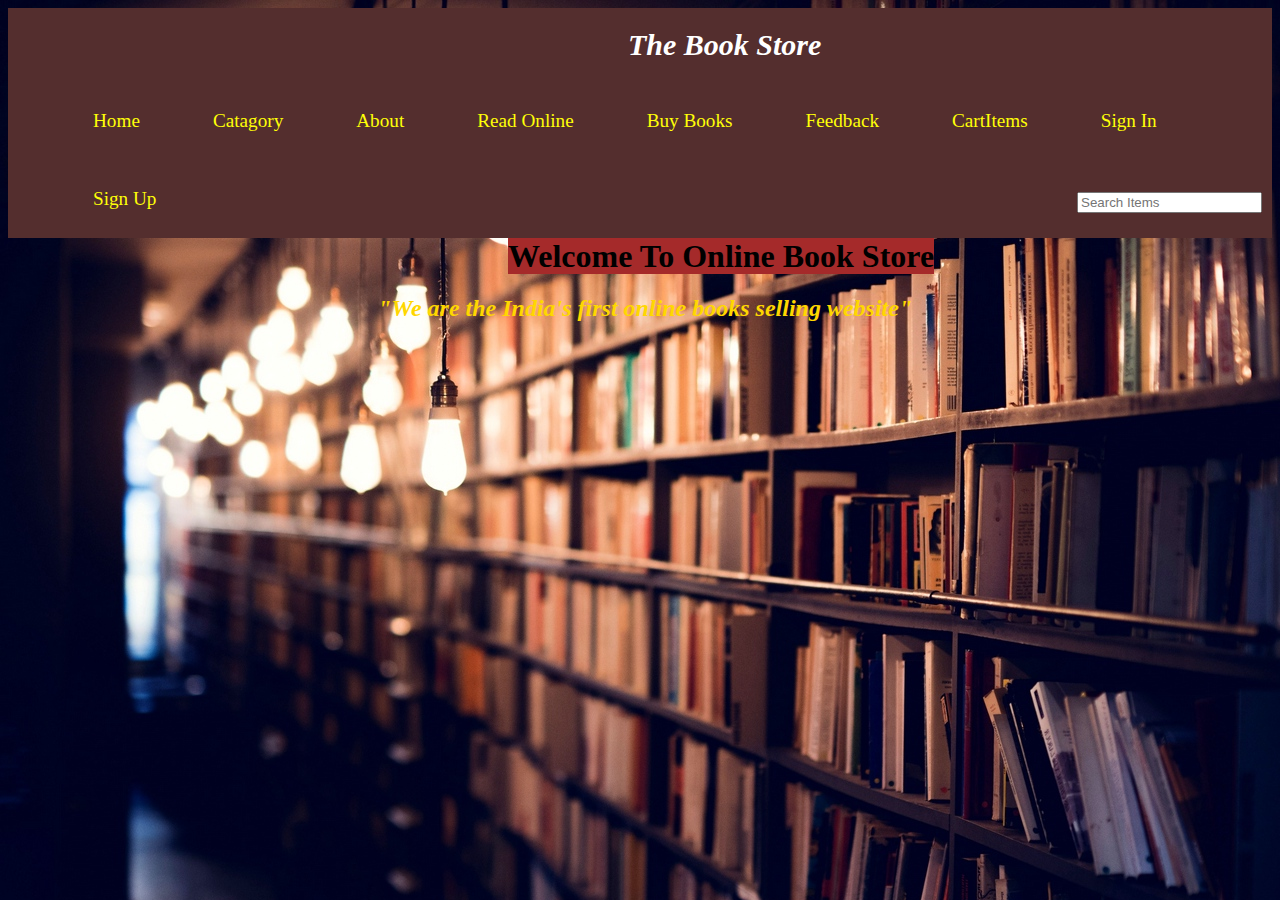
<file: .github/workflows/index.html>
<!DOCTYPE html>
<html lang="en">

<head>
    <meta charset="UTF-8">
    <meta name="viewport" content="width=device-width, initial-scale=1.0">
    <title>The Books Store</title>
    <link rel="stylesheet" href="nav.css">
    <link rel="stylesheet" media="screen and (max-width:1080px)" href="phone.css">
    <link rel="shortcut icon" href="download f.jpg" type="image/x-icon">
    <style>
        .navbar {
            background-color: rgb(84 46 46);
            border-style: initial;
            font-size: larger;


        }

        .navbar ul {
            overflow: auto;
            margin: auto;
        }

        .navbar li {
            float: left;
            list-style: none;
            padding: 3px 3px;
            font-style: normal;
            margin: 25px;
            padding-left: 20px;
            color: rgb(245 245 12);



        }

        a:hover {
            color: teal;
            background-color: rgb(16, 38, 243);

        }

        .navbar li a {

            color: rgb(255 255 7);
            cursor: pointer;
            text-decoration: none
        }

        .search {

            float: right;
            margin-top: 2px;
            padding-top: 28px;
            size: 3px;
            padding-right: 10px;





        }

        .book {

            font-style: italic;
            font-size: 30px;
            padding-left: 350px;
            color: rgb(190, 96, 29);
            padding-left: 580px;
        }

        .img {
            height: fit-content;
            max-width: fit-content;




        }

        .container {


            border: blue;
            background-color: brown;
            display: inline;
            margin-top: 36px;
            font-family: fangsong;
        }


        .containter2 {




            font-style: italic;
            font-family: fangsong;
            color: gold;
            margin-left: 370px;
        }

        
    </style>
</head>

<body>



    <header>


        <nav class="navbar">


            <ul>
                <h1 class="book" style="color: white;">The Book Store</h1>
                <li><a href="homelink.html">Home</a></li>
                <li><a href="homelink.html">Catagory</a> </li>

                <li><a href="about.html">About</a></li>
                <li><a href="readonline.html">Read Online</a></li>
                <li><a href="books.html">Buy Books</a></li>
                <li><a href="feeback.html">Feedback</a></li>
                <li><a href="card.html">CartItems</a></li>

                <li><a href="Signin.html">Sign In</a></li>
                <li><a href="signup.html">Sign Up</a></li>


                <div class="search">

                    <input type="text" name="search" id="" placeholder="Search Items">



                </div>
            </ul>





        </nav>
        
        <h1 class="container" style="margin-left: 500px;">Welcome To Online Book Store</h1>



        <h2 class="containter2">"We are the India's first online books selling website" </h2>

     


    </header>
    








</body>

</html>
</file>
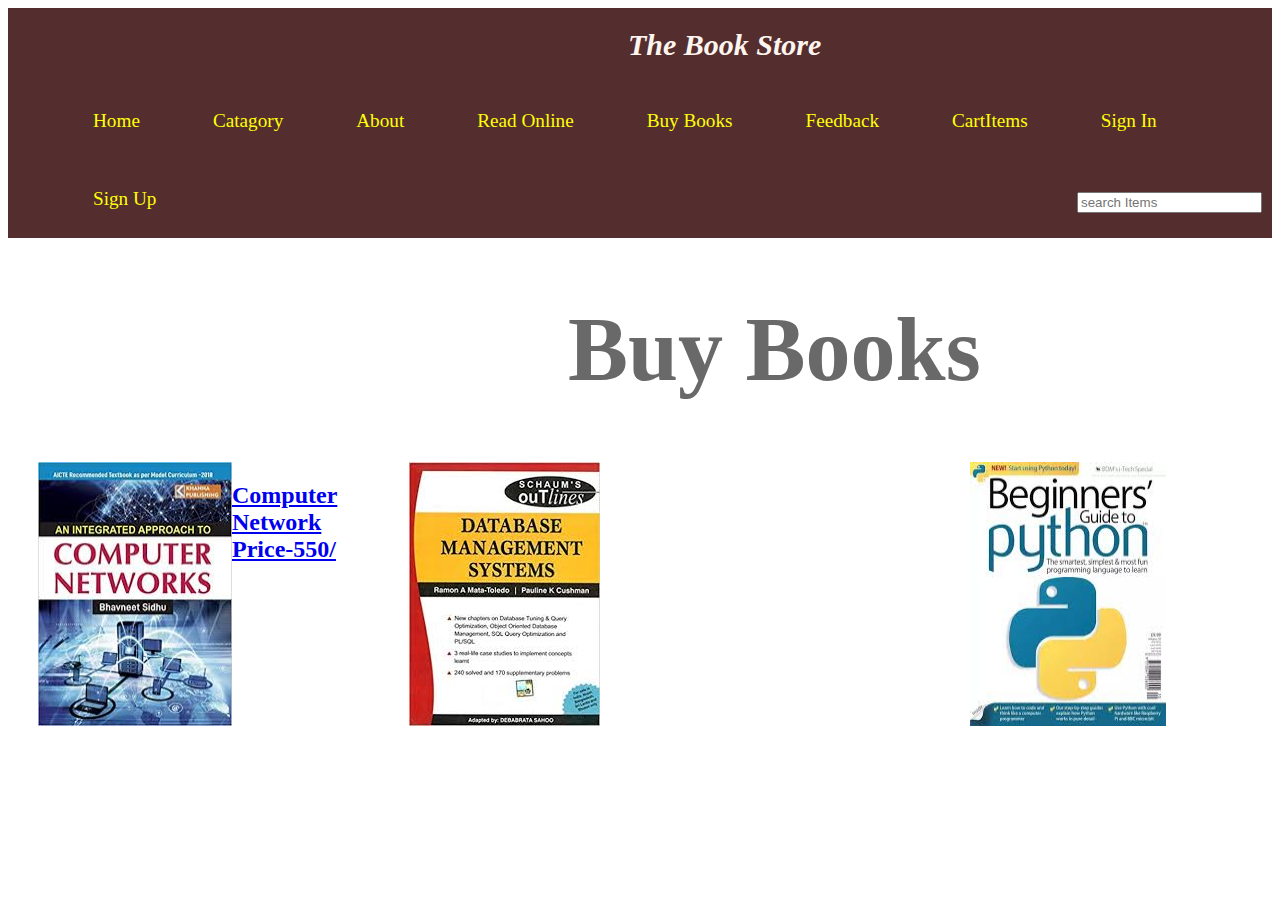
<file: .github/workflows/books.html>
<!DOCTYPE html>
<html lang="en">

<head>
    <meta charset="UTF-8">
    <meta name="viewport" content="width=device-width, initial-scale=1.0">
    <title>Buy Books </title>
    <link rel="stylesheet" href="books.css">
    <link rel="shortcut icon" href="download f.jpg" type="image/x-icon">
    <style>
        .navbar {
            background-color: rgb(84 46 46);
            border-style: initial;
            font-size: larger;


        }

        .navbar ul {
            overflow: auto;
            margin: auto;
        }

        .navbar li {
            float: left;
            list-style: none;
            padding: 3px 3px;
            font-style: normal;
            margin: 25px;
            padding-left: 20px;



        }

        a:hover {
            color: teal;
            background-color: rgb(16, 38, 243);
        }

        .navbar li a {

            color: rgb(255 255 7);
            cursor: pointer;
            text-decoration: none
        }

        .search {

            float: right;
            margin-top: 2px;
            padding-top: 28px;
            size: 3px;
            padding-right: 10px;




        }

        .book {

            font-style: italic;
            font-size: 30px;
            padding-left: 580px;
            color: seashell;
        }

        .img {
            height: fit-content;
            max-width: fit-content;



        }
        .cn{
            margin-right: auto;
            text-decoration: none;
        }
       
        .dbms{
            margin-left: 72px;
        }
        .python{
            margin-left: 90px;
        }
        .item{
            display: flex;
        }
        
    </style>
</head>

<body>  
      
      
     

    <header>


        <nav class="navbar">
            <ul>
                <h1 class="book">The Book Store</h1>
                <li><a href="homelink.html">Home</a></li>
                <li><a href="homelink.html">Catagory</a> </li>
                <li><a href="about.html">About</a></li>
                <li><a href="readonline.html">Read Online</a></li>
                <li><a href="books.html"> Buy Books</a></li>
                <li><a href="feeback.html">Feedback</a></li>
                <li><a href="card.html">CartItems</a></li>
                <li><a href="Signin.html">Sign In</a></li>
                <li><a href="signup.html">Sign Up</a></li>

                <div class="search">

                    <input type="search" placeholder="search Items" name="" id="">
                </div>
            </ul>
            




        </nav>
        <h1  style="margin-left:210px;" class="books">
             Buy Books
        </h1>
        <div class="item">
        <img style="padding-left: 30px;" class="cn" src="cn.jpg" alt="" >
        <h2 ><a href="card.html">Computer Network Price-550/</a></h2>
        
            <img style="margin-right: 280px;" class="dbms" src="dbms.jpg" alt="">
            

            <img style="margin-right: 280px;" class="python" src="python.jpg" alt="">
           
        </div>

      
        
        
    </header>
    
    
    





</body>

</html>
</file>
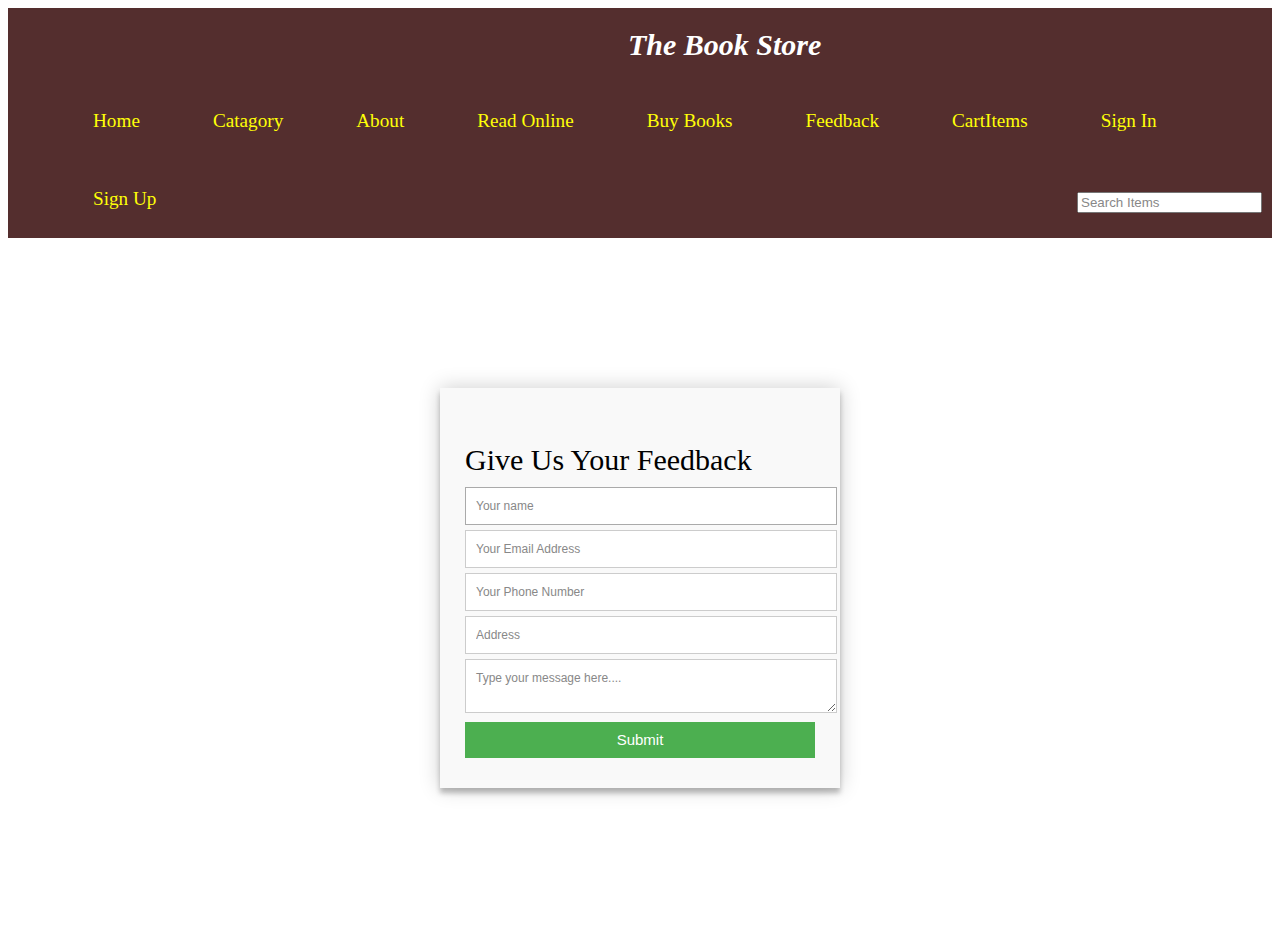
<file: .github/workflows/feeback.html>
<!DOCTYPE html>
<html lang="en">

<head>
    <meta charset="UTF-8">
    <meta name="viewport" content="width=device-width, initial-scale=1.0">
    <title>The Books Store</title>
    <link rel="stylesheet" href="feed.css">

    <link rel="shortcut icon" href="download f.jpg" type="image/x-icon">
    <style>
        
        
        .navbar {
            background-color: rgb(84 46 46);
            border-style: initial;
            font-size: larger;


        }

        .navbar ul {
            overflow: auto;
            margin: auto;
        }

        .navbar li {
            float: left;
            list-style: none;
            padding: 3px 3px;
            font-style: normal;
            margin: 25px;
            padding-left: 20px;



        }

        a:hover {
            color: teal;
            background-color: rgb(16, 38, 243);

        }

        .navbar li a {

            color: rgb(255 255 7);
            cursor: pointer;
            text-decoration: none
        }

        .search {

            float: right;
            margin-top: 2px;
            padding-top: 28px;
            size: 3px;
            padding-right: 10px;




        }

        .book {

            font-style: italic;
            font-size: 30px;
            padding-left: 580px;
            color: rgb(190, 96, 29);
        }

        .img {
            height: fit-content;
            max-width: fit-content;



        }
    </style>
</head>

<body>

    

    <header>


        <nav class="navbar">
            <ul>
                <h1 class="book" style="color: white;">The Book Store</h1>
                <li><a href="homelink.html">Home</a></li>
                <li><a href="homelink.html">Catagory</a> </li>
                <li><a href="about.html">About</a></li>
                <li><a href="readonline.html">Read Online</a></li>
                <li><a href="books.html">Buy Books</a></li>
                <li><a href="feeback.html">Feedback</a></li>
                <li><a href="card.html">CartItems</a></li>
                <li><a href="Signin.html">Sign In</a></li>
                <li><a href="signup.html">Sign Up</a></li>

                <div class="search">

                    <input type="text" name="search" id="" placeholder="Search Items">
                </div>
            </ul>





        </nav>

    </header>
    
    
</body>
</html>
  <div class="container">  
    <form id="contact" action="" method="GET">
      <h3>Give Us Your Feedback</h3>
      
    
        <input placeholder="Your name" type="text" tabindex="1" required autofocus>
      
      
        <input placeholder="Your Email Address" type="email" tabindex="2" required>
      
        <input placeholder="Your Phone Number " type="tel" tabindex="3" required>
    
        <input placeholder="Address" type="text" tabindex="4" required>
      
        <textarea placeholder="Type your message here...." tabindex="5" required></textarea>
      
      
        <button name="submit" type="submit" id="contact-submit">Submit</button>
      
      
    </form>
  </div>
</file>
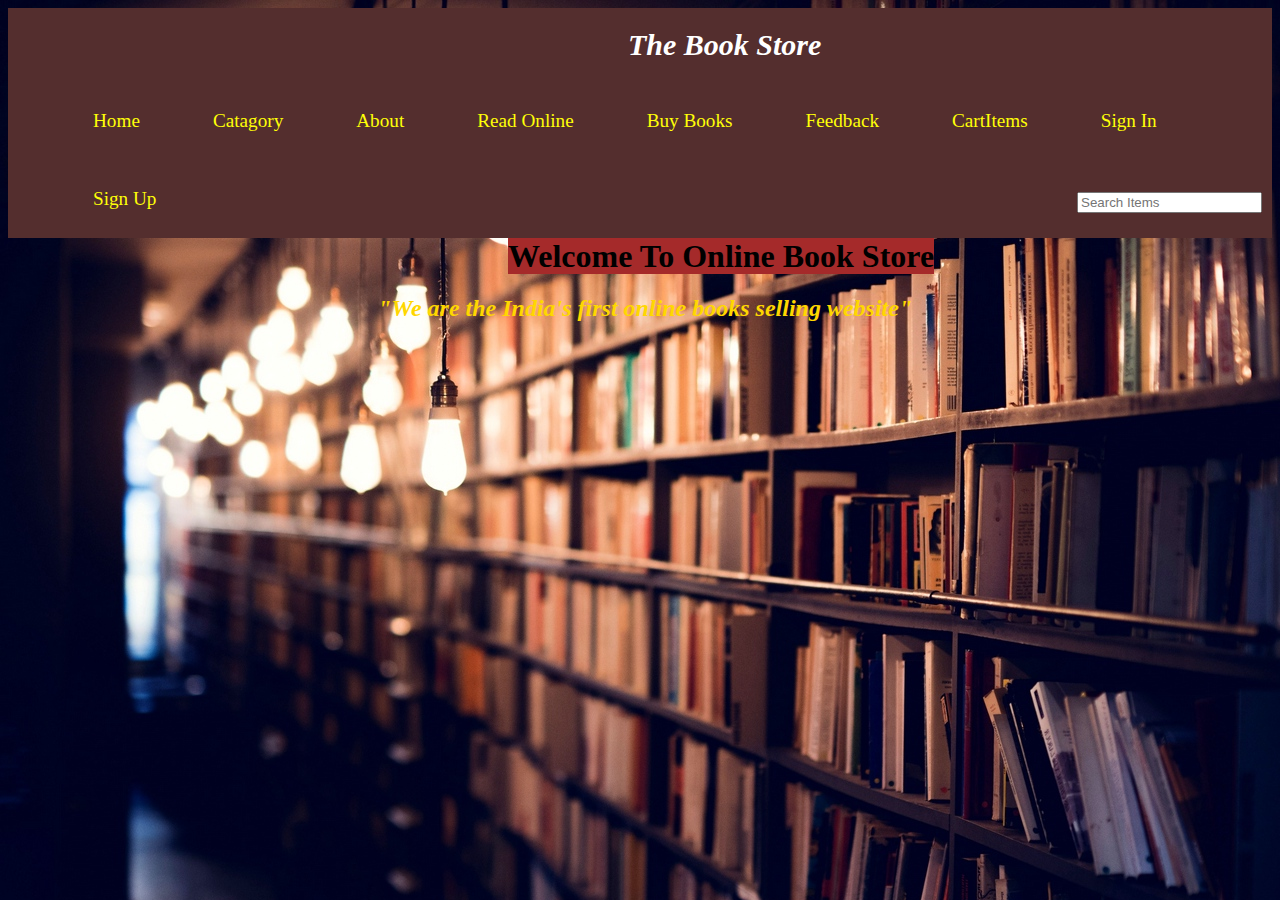
<file: .github/workflows/homelink.html>
<!DOCTYPE html>
<html lang="en">

<head>
    <meta charset="UTF-8">
    <meta name="viewport" content="width=device-width, initial-scale=1.0">
    <title>The Books Store</title>
    <link rel="stylesheet" href="nav.css">
    <link rel="stylesheet" media="screen and (max-width:1080px)" href="phone.css">
    <link rel="shortcut icon" href="download f.jpg" type="image/x-icon">
    <style>
        .navbar {
            background-color: rgb(84 46 46);
            border-style: initial;
            font-size: larger;


        }

        .navbar ul {
            overflow: auto;
            margin: auto;
        }

        .navbar li {
            float: left;
            list-style: none;
            padding: 3px 3px;
            font-style: normal;
            margin: 25px;
            padding-left: 20px;



        }

        a:hover {
            color: teal;
            background-color: rgb(16, 38, 243);

        }

        .navbar li a {

            color: rgb(255 255 7);
            cursor: pointer;
            text-decoration: none
        }

        .search {

            float: right;
            margin-top: 2px;
            padding-top: 28px;
            size: 3px;
            padding-right: 10px;




        }

        .book {

            font-style: italic;
            font-size: 30px;
            padding-left: 580px;
            color: rgb(190, 96, 29);
        }

        .img {
            height: fit-content;
            max-width: fit-content;



        }

        .container {


            border: blue;
            background-color: brown;
            display: inline;
            margin-top: 36px;
            font-family: fangsong;
        }

        .containter2 {




            font-style: italic;
            font-family: fangsong;
            color: gold;
            margin-left: 370px;
        }
    </style>
</head>

<body>



    <header>


        <nav class="navbar">
            <ul>
                <h1 class="book" style="color: white;">The Book Store</h1>
                <li><a href="homelink.html">Home</a></li>
                <li><a href="homelink.html">Catagory</a> </li>
                <li><a href="about.html">About</a></li>
                <li><a href="readonline.html">Read Online</a></li>
                <li><a href="books.html">Buy Books</a></li>
                <li><a href="feeback.html">Feedback</a></li>
                <li><a href="card.html">CartItems</a></li>
                <li><a href="Signin.html">Sign In</a></li>
                <li><a href="signup.html">Sign Up</a></li>

                <div class="search">

                    <input type="text" name="search" id="" placeholder="Search Items">
                </div>
            </ul>





        </nav>
        <h1 class="container" style="margin-left: 500px;">Welcome To Online Book Store</h1>

        <h2 class="containter2">"We are the India's first online books selling website" </h2>

    </header>








</body>

</html>
</file>
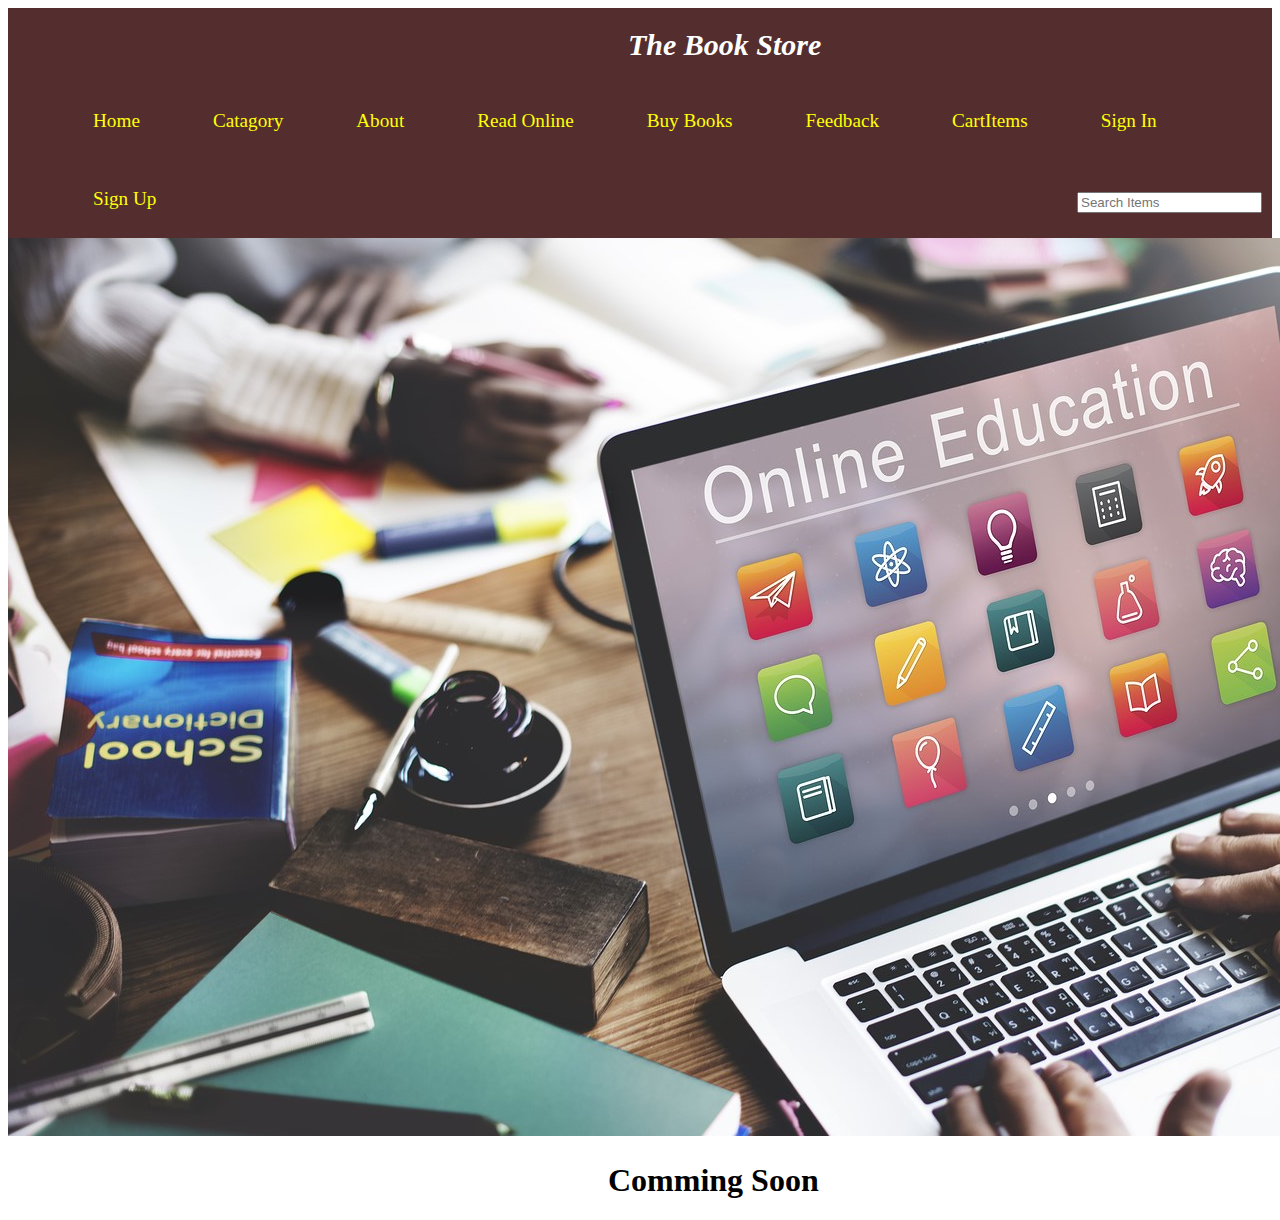
<file: .github/workflows/readonline.html>
<!DOCTYPE html>
<html lang="en">
<head>
    <meta charset="UTF-8">
    <meta name="viewport" content="width=device-width, initial-scale=1.0">
    <link rel="shortcut icon" href="download f.jpg" type="image/x-icon">
    <title>Online Mode</title>
</head>
<body>


    <!DOCTYPE html>
<html lang="en">

<head>
    <meta charset="UTF-8">
    <meta name="viewport" content="width=device-width, initial-scale=1.0">
    <title>The Books Store</title>
    
    <link rel="stylesheet" media="screen and (max-width:1080px)" href="phone.css">
    <style>
        
        
        .navbar {
            background-color: rgb(84 46 46);
            border-style: initial;
            font-size: larger;


        }

        .navbar ul {
            overflow: auto;
            margin: auto;
        }

        .navbar li {
            float: left;
            list-style: none;
            padding: 3px 3px;
            font-style: normal;
            margin: 25px;
            padding-left: 20px;



        }

        a:hover {
            color: teal;
            background-color: rgb(16, 38, 243);

        }

        .navbar li a {

            color: rgb(255 255 7);
            cursor: pointer;
            text-decoration: none
        }

        .search {

            float: right;
            margin-top: 2px;
            padding-top: 28px;
            size: 3px;
            padding-right: 10px;




        }

        .book {

            font-style: italic;
            font-size: 30px;
            padding-left: 580px;
            color: rgb(190, 96, 29);
        }


        body{

            background-position: center;
            background-repeat: no-repeat;
            background-size: cover;
            height: 100%;
        }

        



        }
    </style>
</head>

<body>

    

    <header>


        <nav class="navbar">
            <ul>
                <h1 class="book" style="color: white;">The Book Store</h1 >
                <li><a href="homelink.html">Home</a></li>
                <li><a href="homelink.html">Catagory</a> </li>
                <li><a href="about.html">About</a></li>
                <li><a href="readonline.html">Read Online</a></li>
                <li><a href="books.html">Buy Books</a></li>
                <li><a href="feeback.html">Feedback</a></li>
                <li><a href="card.html">CartItems</a></li>
                <li><a href="Signin.html">Sign In</a></li>
                <li><a href="signup.html">Sign Up</a></li>

                <div class="search">

                    <input type="text" name="search" id="" placeholder="Search Items">
                </div>
            </ul>





        </nav>

        
        <img  src="Free-Online-Course-on-Exploring-Cancer-Medicines.jpg" alt="" style="height: 100%;">
        <H1 style="margin-left:600px;">Comming Soon</H1>
    </header>
    
    
    





</body>

</html>
    
</body>
</html>
</file>
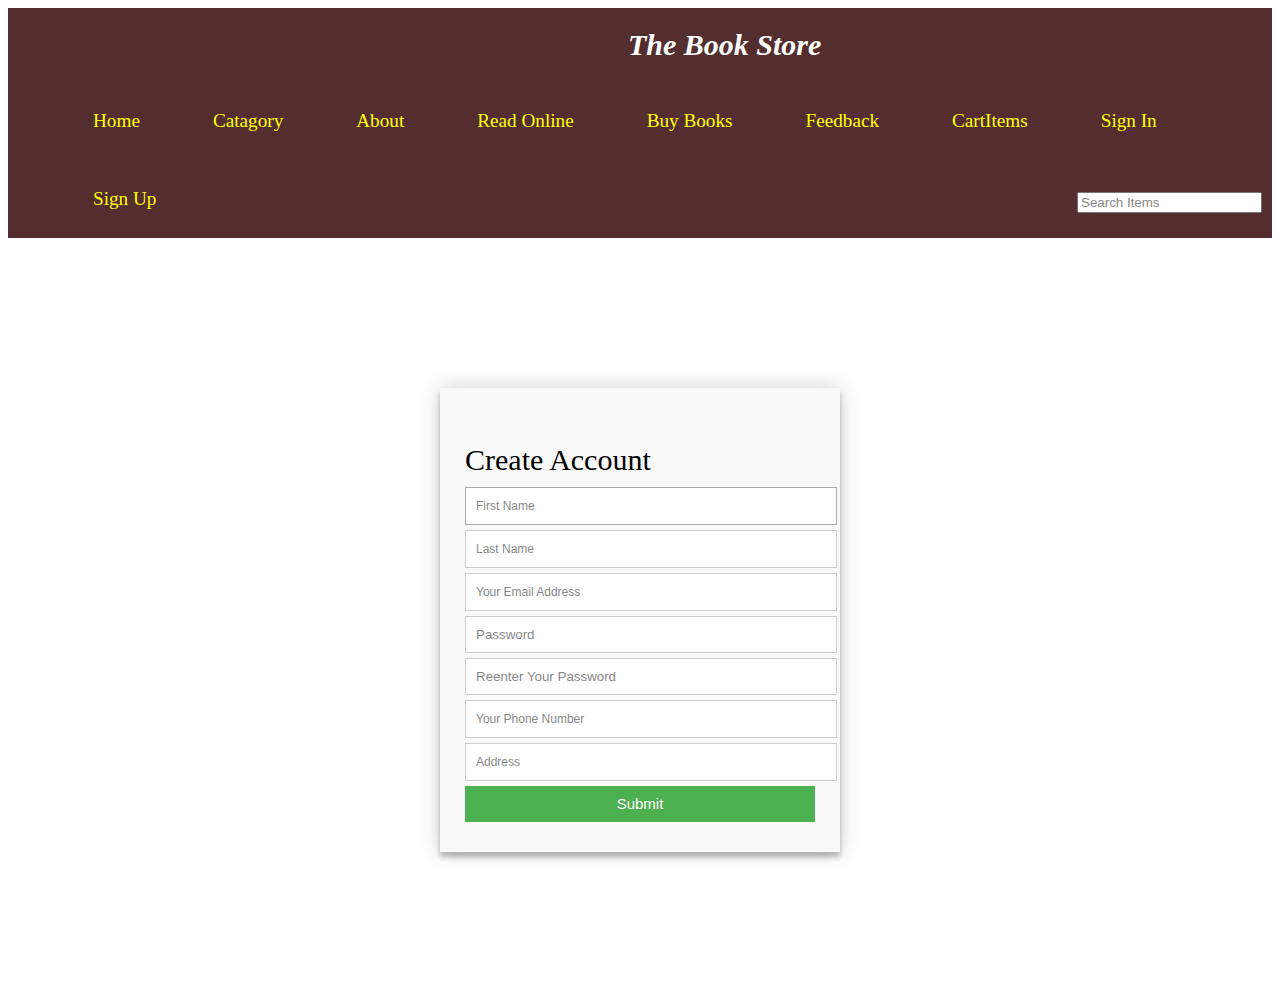
<file: .github/workflows/signin.html>
<!DOCTYPE html>
<html lang="en">

<head>
    <meta charset="UTF-8">
    <meta name="viewport" content="width=device-width, initial-scale=1.0">
    <title>The Books Store</title>
    <link rel="stylesheet" href="sinin.css">
    <link rel="stylesheet" media="screen and (max-width:1080px)" href="phone.css">
    <link rel="shortcut icon" href="download f.jpg" type="image/x-icon">
    <style>
        
        
        .navbar {
            background-color: rgb(84 46 46);
            border-style: initial;
            font-size: larger;


        }

        .navbar ul {
            overflow: auto;
            margin: auto;
        }

        .navbar li {
            float: left;
            list-style: none;
            padding: 3px 3px;
            font-style: normal;
            margin: 25px;
            padding-left: 20px;



        }

        a:hover {
            color: teal;
            background-color: rgb(16, 38, 243);

        }

        .navbar li a {

            color: rgb(255 255 7);
            cursor: pointer;
            text-decoration: none
        }

        .search {

            float: right;
            margin-top: 2px;
            padding-top: 28px;
            size: 3px;
            padding-right: 10px;




        }

        .book {

            font-style: italic;
            font-size: 30px;
            padding-left: 580px;
            color: rgb(190, 96, 29);
        }

        .img {
            height: fit-content;
            max-width: fit-content;



        }
    </style>
</head>

<body>

    

    <header>


        <nav class="navbar">
            <ul>
                <h1 class="book" style="color: white;">The Book Store</h1>
                <li><a href="homelink.html">Home</a></li>
                <li><a href="homelink.html">Catagory</a> </li>
                <li><a href="about.html">About</a></li>
                <li><a href="readonline.html">Read Online</a></li>
                <li><a href="books.html">Buy Books</a></li>
                <li><a href="feeback.html">Feedback</a></li>
                <li><a href="card.html">CartItems</a></li>
                <li><a href="Signin.html">Sign In</a></li>
                <li><a href="signup.html">Sign Up</a></li>
                

                <div class="search">

                    <input type="text" name="search" id="" placeholder="Search Items">
                   
                   
                    
                </div>
            </ul>





        </nav>

    </header>

    


    <div class="container">  
        <form id="contact" action="" method="GET">
          <h3>Create Account</h3>
          
        
            <input placeholder="First Name" type="text" tabindex="1" required autofocus>
            <input placeholder="Last Name" type="text" required autofocus>
          
          
            <input placeholder="Your Email Address" type="email" tabindex="2" required autofocus>

            <input placeholder="Password" type="password" name="password" id="" required autofocus>

            <input placeholder="Reenter Your Password" type="password" name="passconfirm" id="" required autofocus>
          
            <input placeholder="Your Phone Number " type="tel" tabindex="3" required autofocus>
        
            <input placeholder="Address" type="text" tabindex="4" required autofocus>
             
            <button name="submit" type="submit" id="contact-submit">Submit</button>
          
          
        </form>
      </div>
    
    
    





</body>

</html>
</file>
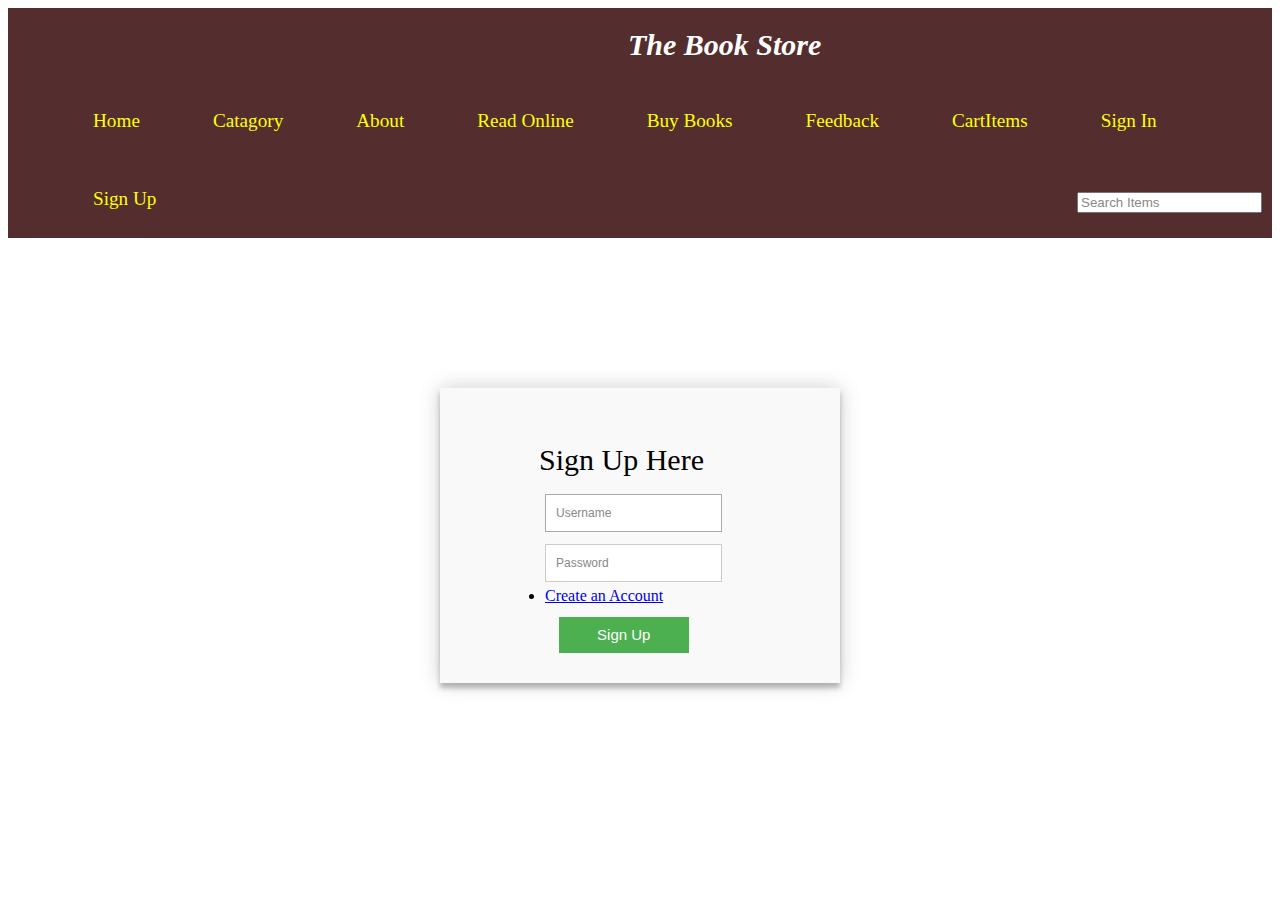
<file: .github/workflows/signup.html>
<!DOCTYPE html>
<html lang="en">

<head>
    <meta charset="UTF-8">
    <meta name="viewport" content="width=device-width, initial-scale=1.0">
    <title>The Books Store</title>
    <link rel="stylesheet" href="signup.css">
    <link rel="stylesheet" media="screen and (max-width:1080px)" href="phone.css">
    <link rel="shortcut icon" href="download f.jpg" type="image/x-icon">
    <style>
        .navbar {
            background-color: rgb(84 46 46);
            border-style: initial;
            font-size: larger;


        }

        .navbar ul {
            overflow: auto;
            margin: auto;
        }

        .navbar li {
            float: left;
            list-style: none;
            padding: 3px 3px;
            font-style: normal;
            margin: 25px;
            padding-left: 20px;



        }

        a:hover {
            color: teal;
            background-color: rgb(16, 38, 243);

        }

        .navbar li a {

            color: rgb(255 255 7);
            cursor: pointer;
            text-decoration: none
        }

        .search {

            float: right;
            margin-top: 2px;
            padding-top: 28px;
            size: 3px;
            padding-right: 10px;




        }

        .book {

            font-style: italic;
            font-size: 30px;
            padding-left: 580px;
            color: rgb(190, 96, 29);
        }

        .img {
            height: fit-content;
            max-width: fit-content;



        }
    </style>
</head>

<body>



    <header>


        <nav class="navbar">
            <ul>
                <h1 class="book" style="color: white;">The Book Store</h1>
                <li><a href="homelink.html">Home</a></li>
                <li><a href="homelink.html">Catagory</a> </li>
                <li><a href="about.html">About</a></li>
                <li><a href="readonline.html">Read Online</a></li>
                <li><a href="books.html">Buy Books</a></li>
                <li><a href="feeback.html">Feedback</a></li>
                <li><a href="card.html">CartItems</a></li>

                <li><a href="Signin.html">Sign In</a></li>
                <li><a href="signup.html">Sign Up</a></li>


                <div class="search">

                    <input type="text" name="search" id="" placeholder="Search Items">



                </div>
            </ul>





        </nav>

    </header>
    <div class="container">  
        <form id="contact" action="" method="GET">
          <h3>Sign Up Here</h3>
          

            
        
            <input style="margin-left: 80px;" placeholder="Username" type="Username" name="Username" id="name" required autofocus>
       


            <input style="margin-left: 80px;" placeholder="Password" type="password" name="Password" id="Password" required autofocus>
            <li style="margin-left: 80px;"><a href="signin.html">Create an Account</a></li>
       

          
          
            
          
      
        
            
          
          
            <button name="submit" type="submit" id="contact-submit">Sign Up</button>
          
          
        </form>
      </div>







</body>

</html>
</file>
<file: .github/workflows/nav.css>
body{
    background-image : url('img.jpg');
    
    
   
    
    }
</file>
<file: .github/workflows/phone.css>
body{
    background-image: url('remi.jpg');
    background-repeat: no-repeat;
     }
</file>
<file: .github/workflows/books.css>
.books{
    font-size: 90px;
    padding-left: 350px;
    font-style: normal;
    color: dimgray;
    
}
body{
    

}
</file>
<file: .github/workflows/feed.css>
.container {
  max-width: 400px;
  width: 100%;
  margin: 0 auto;
  position: relative;
}

#contact input[type="text"],
#contact input[type="email"],
#contact input[type="tel"],
#contact input[type="url"],
#contact textarea,
#contact button[type="submit"] {
  font: 400 12px/16px "Roboto", Helvetica, Arial, sans-serif;
}

#contact {
  background: #F9F9F9;
  padding: 25px;
  margin: 150px 0;
  box-shadow: 0 0 20px 0 rgba(0, 0, 0, 0.2), 0 5px 5px 0 rgba(0, 0, 0, 0.24);
}

#contact h3 {
  display: block;
  font-size: 30px;
  font-weight: 300;
  margin-bottom: 10px;
}

#contact h4 {
  margin: 5px 0 15px;
  display: block;
  font-size: 13px;
  font-weight: 400;
}



#contact input[type="text"],
#contact input[type="email"],
#contact input[type="tel"],
#contact input[type="url"],
#contact textarea {
  width: 100%;
  border: 1px solid #ccc;
  background: #FFF;
  margin: 0 0 5px;
  padding: 10px;
}

#contact input[type="text"]:hover,
#contact input[type="email"]:hover,
#contact input[type="tel"]:hover,
#contact input[type="url"]:hover,
#contact textarea:hover {
  -webkit-transition: border-color 0.3s ease-in-out;
  -moz-transition: border-color 0.3s ease-in-out;
  transition: border-color 0.3s ease-in-out;
  border: 1px solid #aaa;
}



#contact button[type="submit"] {
  cursor: pointer;
  width: 100%;
  border: none;
  background: #4CAF50;
  color: #FFF;
  margin: 0 0 5px;
  padding: 10px;
  font-size: 15px;
}

#contact button[type="submit"]:hover {
  background: #43A047;
  -webkit-transition: background 0.3s ease-in-out;
  -moz-transition: background 0.3s ease-in-out;
  transition: background-color 0.3s ease-in-out;
}

#contact button[type="submit"]:active {
  box-shadow: inset 0 1px 3px rgba(0, 0, 0, 0.5);
}


#contact input:focus,
#contact textarea:focus {
  outline: 0;
  border: 1px solid #aaa;
}

::-webkit-input-placeholder {
  color: #888;
}

:-moz-placeholder {
  color: #888;
}

::-moz-placeholder {
  color: #888;
}

:-ms-input-placeholder {
  color: #888;
}
</file>
<file: .github/workflows/sinin.css>
.container {
    max-width: 400px;
    width: 100%;
    margin: 0 auto;
    position: relative;
  }
  
  #contact input[type="text"],
  #contact input[type="email"],
  #contact input[type="tel"],
  #contact input[type="url"],
  #contact textarea,
  #contact button[type="submit"] {
    font: 400 12px/16px "Roboto", Helvetica, Arial, sans-serif;
  }
  
  #contact {
    background: #F9F9F9;
    padding: 25px;
    margin: 150px 0;
    box-shadow: 0 0 20px 0 rgba(0, 0, 0, 0.2), 0 5px 5px 0 rgba(0, 0, 0, 0.24);
  }
  
  #contact h3 {
    display: block;
    font-size: 30px;
    font-weight: 300;
    margin-bottom: 10px;
  }
  
  #contact h4 {
    margin: 5px 0 15px;
    display: block;
    font-size: 13px;
    font-weight: 400;
  }
  
  
  
  #contact input[type="text"],
  #contact input[type="email"],
  #contact input[type="tel"],
  #contact input[type="url"],
  #contact input[type="password"],
  #contact textarea {
    width: 100%;
    border: 1px solid #ccc;
    background: #FFF;
    margin: 0 0 5px;
    padding: 10px;
  }
  
  #contact input[type="text"]:hover,
  #contact input[type="email"]:hover,
  #contact input[type="tel"]:hover,
  #contact input[type="url"]:hover,
  #contact textarea:hover {
    -webkit-transition: border-color 0.3s ease-in-out;
    -moz-transition: border-color 0.3s ease-in-out;
    transition: border-color 0.3s ease-in-out;
    border: 1px solid #aaa;
  }
  
  
  
  #contact button[type="submit"] {
    cursor: pointer;
    width: 100%;
    border: none;
    background: #4CAF50;
    color: #FFF;
    margin: 0 0 5px;
    padding: 10px;
    font-size: 15px;
  }
  
  #contact button[type="submit"]:hover {
    background: #43A047;
    -webkit-transition: background 0.3s ease-in-out;
    -moz-transition: background 0.3s ease-in-out;
    transition: background-color 0.3s ease-in-out;
  }
  
  #contact button[type="submit"]:active {
    box-shadow: inset 0 1px 3px rgba(0, 0, 0, 0.5);
  }
  
  
  #contact input:focus,
  #contact textarea:focus {
    outline: 0;
    border: 1px solid #aaa;
  }
  
  ::-webkit-input-placeholder {
    color: #888;
  }
  
  :-moz-placeholder {
    color: #888;
  }
  
  ::-moz-placeholder {
    color: #888;
  }
  
  :-ms-input-placeholder {
    color: #888;
  }



  #
</file>
<file: .github/workflows/signup.css>
.container {
    max-width: 400px;
    width: 100%;
    margin: 0 auto;
    position: relative;
}
  
#contact input[type="username"],
#contact input[type="email"],
#contact input[type="Password"],


#contact button[type="submit"] {
  font: 400 12px/16px "Roboto", Helvetica, Arial, sans-serif;
}
  
#contact {
  background: #F9F9F9;
  padding: 25px;
  margin: 150px 0;
  box-shadow: 0 0 20px 0 rgba(0, 0, 0, 0.2), 0 5px 5px 0 rgba(0, 0, 0, 0.24);
}

  #contact h3 {
    display: block;
    font-size: 30px;
    font-weight: 300;
    margin-bottom: 10px;
    margin-left: 74px;
  }
  
  #contact h4 {
    margin: 5px 0 15px;
    display: block;
    font-size: 13px;
    font-weight: 400;
  }
  
  
  
  #contact input[type="Username"],
  #contact input[type="Password"],
 
  #contact textarea {
    
    border: 1px solid #ccc;
    background: #FFF;
    margin: 0 0 5px;
    padding: 10px;
    margin-top: 7px;
  }
  
  #contact input[type="text"]:hover,
  #contact input[type="email"]:hover,
  #contact input[type="tel"]:hover,
  #contact input[type="url"]:hover,
  #contact textarea:hover {
    -webkit-transition: border-color 0.3s ease-in-out;
    -moz-transition: border-color 0.3s ease-in-out;
    transition: border-color 0.3s ease-in-out;
    border: 1px solid #aaa;
  }
  
  #contact textarea {
    height: 100px;
    max-width: 100%;
    resize: none;
  }
  
  #contact button[type="submit"] {
    cursor: pointer;
    width: 100%;
    border: none;
    background: #4CAF50;
    color: #FFF;
    margin: 0 0 5px;
    padding: 10px;
    font-size: 15px;
    margin-top: 12px;
    cursor: pointer;
    width: 37%;
    border: none;
    background: rgb(76, 175, 80);
    color: rgb(255, 255, 255);
    margin: 12px 0px 5px;
    padding: 10px;
    font-size: 15px;
    margin-left: 94px;
}
  }
  
  #contact button[type="submit"]:hover {
    background: #43A047;
    -webkit-transition: background 0.3s ease-in-out;
    -moz-transition: background 0.3s ease-in-out;
    transition: background-color 0.3s ease-in-out;
    margin-left: -3px;
    margin-top: 70px;
    margin-top: 12px;
  }
  
  #contact button[type="submit"]:active {
    box-shadow: inset 0 1px 3px rgba(0, 0, 0, 0.5);
  }
  
  
  #contact input:focus,
  #contact textarea:focus {
    outline: 0;
    border: 1px solid #aaa;
  }
  
  ::-webkit-input-placeholder {
    color: #888;
  }
  
  :-moz-placeholder {
    color: #888;
  }
  
  ::-moz-placeholder {
    color: #888;
  }
  
  :-ms-input-placeholder {
    color: #888;
  }
</file>
